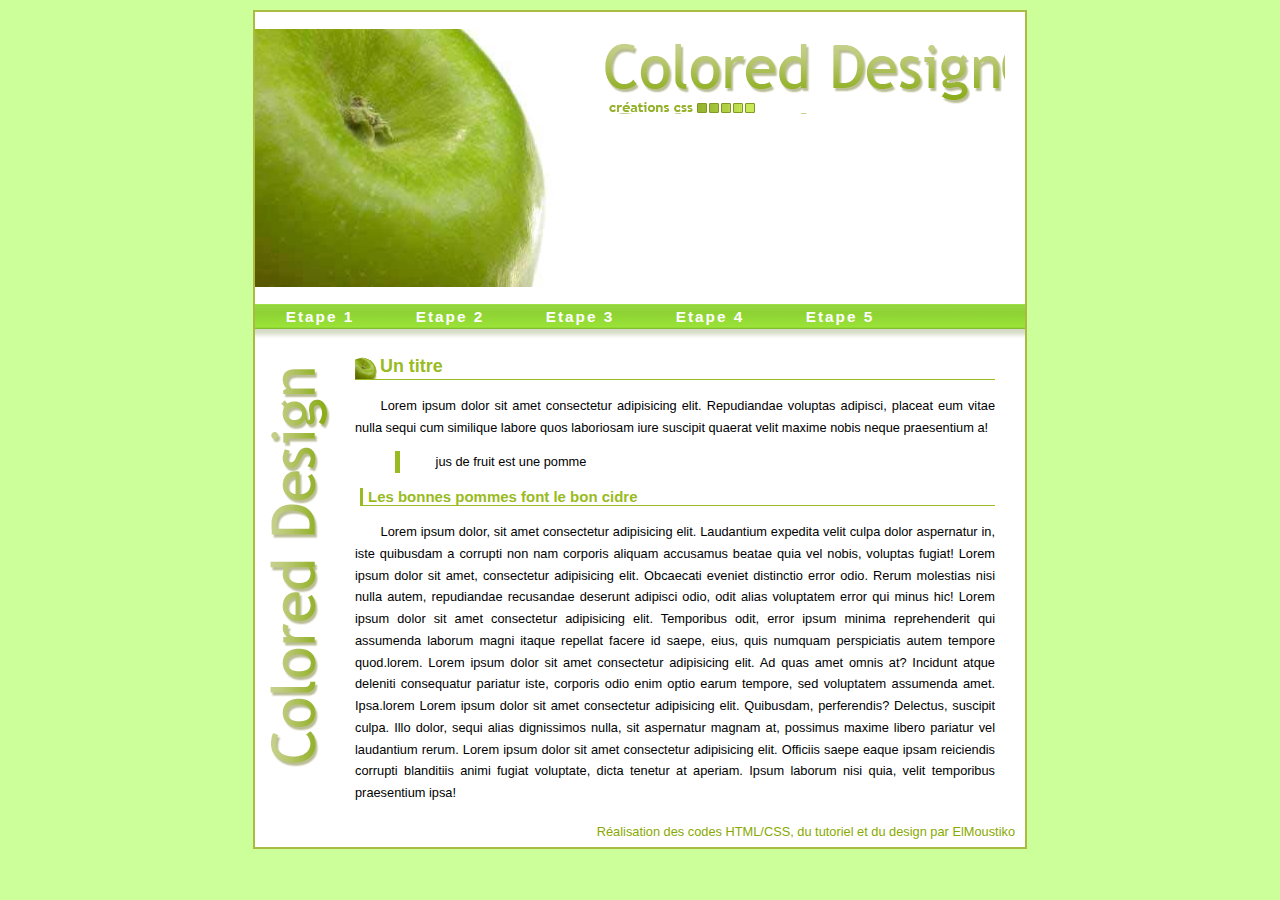
<file: index.html>
<!DOCTYPE html>
<html lang="fr">
<head>
    <meta charset="UTF-8">
    <meta name="viewport" content="width=device-width, initial-scale=1.0">
	<title>Colored Design</title>
	<!-- Style externe -->
	<link rel="stylesheet" href="css/style_index.css">
</head>
<body>
    <!-- le contenu principal >>> souvent nommé id="main" ou id="container" -->
<div id="conteneur">  
    <h1 id="header"><a href="#" title="Colored Design - Accueil"><span>Colored Design</span></a></h1>
    <!-- ici la navigation -->
    <nav> 
        
        <ul id="menu">
            <li><a href="">Etape 1</a></li>
            <li><a href="">Etape 2</a></li>
            <li><a href="">Etape 3</a></li>
            <li><a href="">Etape 4</a></li>
            <li><a href="">Etape 5</a></li>
        </ul>
    </nav>   
   <!-- une 2éme div pour le contenu après l'entête de la page -->
    <div id="contenu">
            <h2>Un titre</h2>
            <p>Lorem ipsum dolor sit amet consectetur adipisicing elit. Repudiandae voluptas adipisci, placeat eum vitae nulla sequi cum similique labore quos laboriosam iure suscipit quaerat velit maxime nobis neque praesentium a!</p>
            <blockquote>
                <p>jus de fruit est une pomme</p>
            </blockquote>

            <h3>Les bonnes pommes font le bon cidre</h3>
            
            <p>Lorem ipsum dolor, sit amet consectetur adipisicing elit. Laudantium expedita velit culpa dolor aspernatur in, iste quibusdam a corrupti non nam corporis aliquam accusamus beatae quia vel nobis, voluptas fugiat! Lorem ipsum dolor sit amet, consectetur adipisicing elit. Obcaecati eveniet distinctio error odio. Rerum molestias nisi nulla autem, repudiandae recusandae deserunt adipisci odio, odit alias voluptatem error qui minus hic! Lorem ipsum dolor sit amet consectetur adipisicing elit. Temporibus odit, error ipsum minima reprehenderit qui assumenda laborum magni itaque repellat facere id saepe, eius, quis numquam perspiciatis autem tempore quod.lorem. Lorem ipsum dolor sit amet consectetur adipisicing elit. Ad quas amet omnis at? Incidunt atque deleniti consequatur pariatur iste, corporis odio enim optio earum tempore, sed voluptatem assumenda amet. Ipsa.lorem Lorem ipsum dolor sit amet consectetur adipisicing elit. Quibusdam, perferendis? Delectus, suscipit culpa. Illo dolor, sequi alias dignissimos nulla, sit aspernatur magnam at, possimus maxime libero pariatur vel laudantium rerum. Lorem ipsum dolor sit amet consectetur adipisicing elit. Officiis saepe eaque ipsam reiciendis corrupti blanditiis animi fugiat voluptate, dicta tenetur at aperiam. Ipsum laborum nisi quia, velit temporibus praesentium ipsa!</p>
        <!-- fermeture de div contenu -->
    </div>
    <!-- ici le pied de page avec l'id footer que l'on trou -->
        <p id="footer">Réalisation des codes HTML/CSS, du tutoriel et du design par ElMoustiko</p>

        <!-- fermeture de #conteneur -->
    </div>
 </body>
</html>
</file>
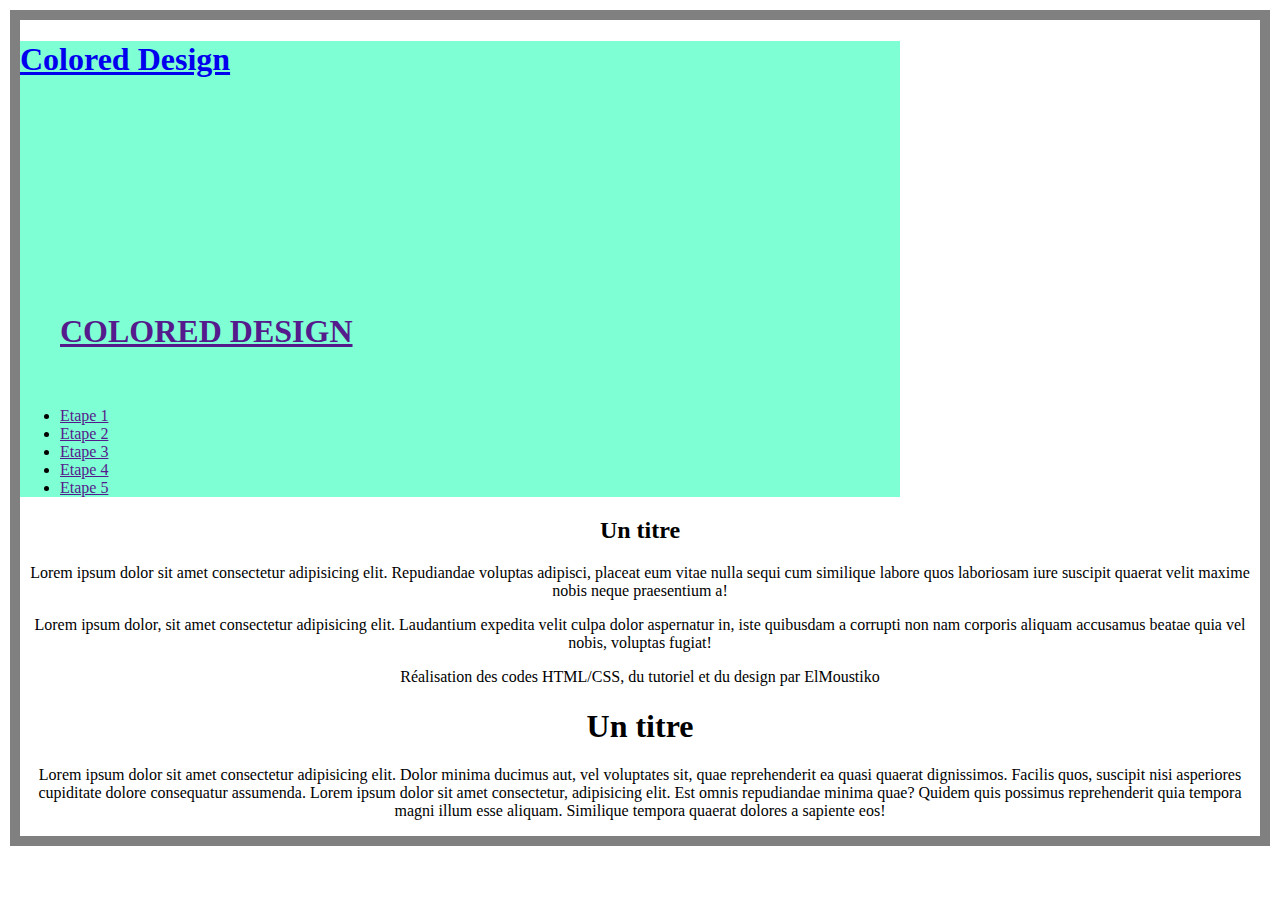
<file: etape2.html>
<!DOCTYPE html>
<html lang="fr">
<head>
    <meta charset="UTF-8">
    <meta name="viewport" content="width=device-width, initial-scale=1.0">
    <title>Colored Design</title>
    <link rel="stylsheet" href="../sitePOMME/css/style_index.css">
    <style>
       body {
           /* text align sert à centrer le texte */
        text-align: center;
        border: 10px solid grey;
        margin: 10px;
        }
        
        #conteneur  {
            background-color: aquamarine;
            margin: 0auto;
            width: 880px;
            text-align: left;
       } 

       #header {
           height: 250px;
       }
       
    </style>
</head>

<body>
    <!-- le contenu principal >>> souvent nommé id="main" ou id="container" -->
<div id="conteneur">  
    <h1 id="header"><a href="#" title="Colored Design - Accueil"><span>Colored Design</span></a></h1>
    <!-- ici la navigation -->
    <nav> 
        <ul id="menu">
            <h1><a href="">COLORED DESIGN</a></h1>
            <br>
            <br>
            <li><a href="">Etape 1</a></li>
            <li><a href="">Etape 2</a></li>
            <li><a href="">Etape 3</a></li>
            <li><a href="">Etape 4</a></li>
            <li><a href="">Etape 5</a></li>
        </ul>
    </nav>    
</div>
   <!-- une 2éme div pour le contenu après l'entête de la page -->
    <div id="contenu">
        <h2>Un titre</h2>
        <p>Lorem ipsum dolor sit amet consectetur adipisicing elit. Repudiandae voluptas adipisci, placeat eum vitae nulla sequi cum similique labore quos laboriosam iure suscipit quaerat velit maxime nobis neque praesentium a!</p>
        <p>Lorem ipsum dolor, sit amet consectetur adipisicing elit. Laudantium expedita velit culpa dolor aspernatur in, iste quibusdam a corrupti non nam corporis aliquam accusamus beatae quia vel nobis, voluptas fugiat!</p>
        <!-- fermeture de div contenu -->
    </div>
    <!-- ici le pied de page avec l'id footer que l'on trou -->
    <p id="footer">Réalisation des codes HTML/CSS, du tutoriel et du design par ElMoustiko</p>





    </div>
    <h1>Un titre</h1>
    <p>Lorem ipsum dolor sit amet consectetur adipisicing elit. Dolor minima ducimus aut, vel voluptates sit, quae reprehenderit ea quasi quaerat dignissimos. Facilis quos, suscipit nisi asperiores cupiditate dolore consequatur assumenda. Lorem ipsum dolor sit amet consectetur, adipisicing elit. Est omnis repudiandae minima quae? Quidem quis possimus reprehenderit quia tempora magni illum esse aliquam. Similique tempora quaerat dolores a sapiente eos!</p>
</body>
</html>
</file>
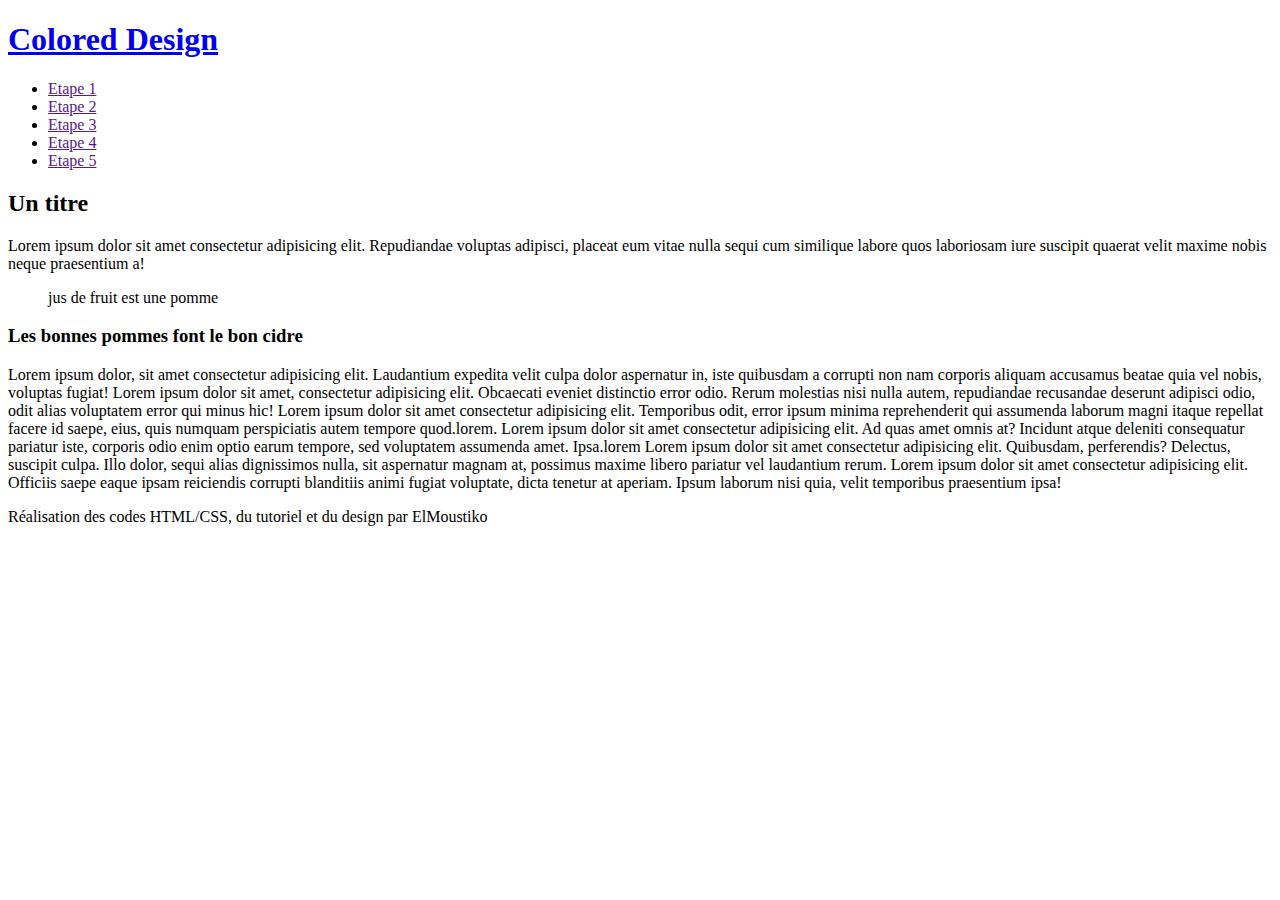
<file: etape4.html>
<!DOCTYPE html>
<html lang="fr">
<head>
    <meta charset="UTF-8">
    <meta name="viewport" content="width=device-width, initial-scale=1.0">
    <title>Colored Design</title>
    <!-- <link rel="stylsheet" href="../sitePOMME/css/style_index.css"> -->
    <!-- style dans l'entête -->
</head>
<body>
    <!-- le contenu principal >>> souvent nommé id="main" ou id="container" -->
<div id="conteneur">  
    <h1 id="header"><a href="#" title="Colored Design - Accueil"><span>Colored Design</span></a></h1>
    <!-- ici la navigation -->
    <nav> 
        
        <ul id="menu">
            <li><a href="">Etape 1</a></li>
            <li><a href="">Etape 2</a></li>
            <li><a href="">Etape 3</a></li>
            <li><a href="">Etape 4</a></li>
            <li><a href="">Etape 5</a></li>
        </ul>
    </nav>   
   <!-- une 2éme div pour le contenu après l'entête de la page -->
    <div id="contenu">
            <h2>Un titre</h2>
            <p>Lorem ipsum dolor sit amet consectetur adipisicing elit. Repudiandae voluptas adipisci, placeat eum vitae nulla sequi cum similique labore quos laboriosam iure suscipit quaerat velit maxime nobis neque praesentium a!</p>
            <blockquote>
                <p>jus de fruit est une pomme</p>
            </blockquote>

            <h3>Les bonnes pommes font le bon cidre</h3>
            
            <p>Lorem ipsum dolor, sit amet consectetur adipisicing elit. Laudantium expedita velit culpa dolor aspernatur in, iste quibusdam a corrupti non nam corporis aliquam accusamus beatae quia vel nobis, voluptas fugiat! Lorem ipsum dolor sit amet, consectetur adipisicing elit. Obcaecati eveniet distinctio error odio. Rerum molestias nisi nulla autem, repudiandae recusandae deserunt adipisci odio, odit alias voluptatem error qui minus hic! Lorem ipsum dolor sit amet consectetur adipisicing elit. Temporibus odit, error ipsum minima reprehenderit qui assumenda laborum magni itaque repellat facere id saepe, eius, quis numquam perspiciatis autem tempore quod.lorem. Lorem ipsum dolor sit amet consectetur adipisicing elit. Ad quas amet omnis at? Incidunt atque deleniti consequatur pariatur iste, corporis odio enim optio earum tempore, sed voluptatem assumenda amet. Ipsa.lorem Lorem ipsum dolor sit amet consectetur adipisicing elit. Quibusdam, perferendis? Delectus, suscipit culpa. Illo dolor, sequi alias dignissimos nulla, sit aspernatur magnam at, possimus maxime libero pariatur vel laudantium rerum. Lorem ipsum dolor sit amet consectetur adipisicing elit. Officiis saepe eaque ipsam reiciendis corrupti blanditiis animi fugiat voluptate, dicta tenetur at aperiam. Ipsum laborum nisi quia, velit temporibus praesentium ipsa!</p>
        <!-- fermeture de div contenu -->
    </div>
    <!-- ici le pied de page avec l'id footer que l'on trou -->
        <p id="footer">Réalisation des codes HTML/CSS, du tutoriel et du design par ElMoustiko</p>

        <!-- fermeture de #conteneur -->
    </div>
 </body>
</html>
</file>
<file: css/style_index.css>
body {
    /* text align sert à centrer le texte */
 /* en héximal il existe 16 millions e couleurs */
 margin: 10px 0;
 font : 0.8em "Trebuchet MS", Helvetica, sans-serif;
 text-align: center;
 background: #cf9;
 }
 
 /* ici l'id conteneur il est affecté a une div de la page, la notation div#conteneur ou #conteneur est identique */
 #conteneur  {
    
     margin: 0 auto;
     width: 770px;
     border: 2px solid #ab4;
     background: #fff;
     text-align: left;
 } 

h1#header {
    height: 258px;
    /* pour le css url */
    /* background-repeat: no-repeat;
    background-attachment: ;
    background-position-x: left;
    background-position-y: bottom;  */
    background: url(../img/apple.jpg) no-repeat left bottom;
}

h1#header a {
 display: block;
 width: 400px;
 height: 70px;
 background: url(../img/title.gif);
 /* la position de l'élément <a est relative à son parent */
 position: relative;
 left: 350px; 
 top: 15px;
 /* indentation négative du texte afin de le masquer pour les visiteurs et de le laisser dans le code pour les robots ou les moteurs de recherche qui indexent le site; c'est une action de référencement naturel */
 text-indent: -5000px;
}

ul#menu {
    list-style: none;
    h: 35px;
    height: 35px;
    margin: 0;
    padding: 0;
    /* l'image de fond est répétée horizontalement  */
    background: url(../img/bg_menu.gif) repeat-x 0 -25px;   
}

div#contenu {
    padding: 0 30px 0 100px;
    /* on créé un espace à gauche et un espace à gauche et un espace en haut */
    background: url(../img/bg_page.gif) no-repeat 15px 15px;
}

ul#menu li {
    float: left;
    text-align: center;
}

ul#menu li a {
    /* l'élément la boîte */
    display: block;
    width: 130px;
    line-height: 25px;
    /* la typo  */
    text-decoration: none;
    line-height: 25px;
    font-size: 1.2em;
    /* épaisseur de typo bold = gras */
    /* epaisseur de typo bold = gras */
    font-weight: bold;
    letter-spacing: 2px;
    color: #fff;
 }

 ul#menu li a:hover {
     background: url(../img/bg_menu.gif) repeat-x 0 0;
 }


div#contenu h2 {
    padding-left: 25px;
    background: url(../img/little_apple.gif) no-repeat left bottom;
    border-bottom: 1px solid #9b2;
    line-height: 25px;
    font-size: 1.4em;
    color:#9b2;
}

  div#contenu h3 {
    margin-left: 5px;
    padding-left: 5px;
    border-bottom: 1px solid #9b2;
    border-left: 3px solid #9b2 ;
    color: #9b2;
}

 div#contenu p {
     text-align: justify;
     text-indent: 2em;
     line-height: 1.7em;
 }

 div#contenu blockquote {
     border-left: 5px solid #9b2;
     padding-left: 10px;

 }
 p#footer {
     margin: 0;
     padding-right: 10px;
     line-height: 30px;
     text-align: right;
     color: #8a0;
 }
</file>
